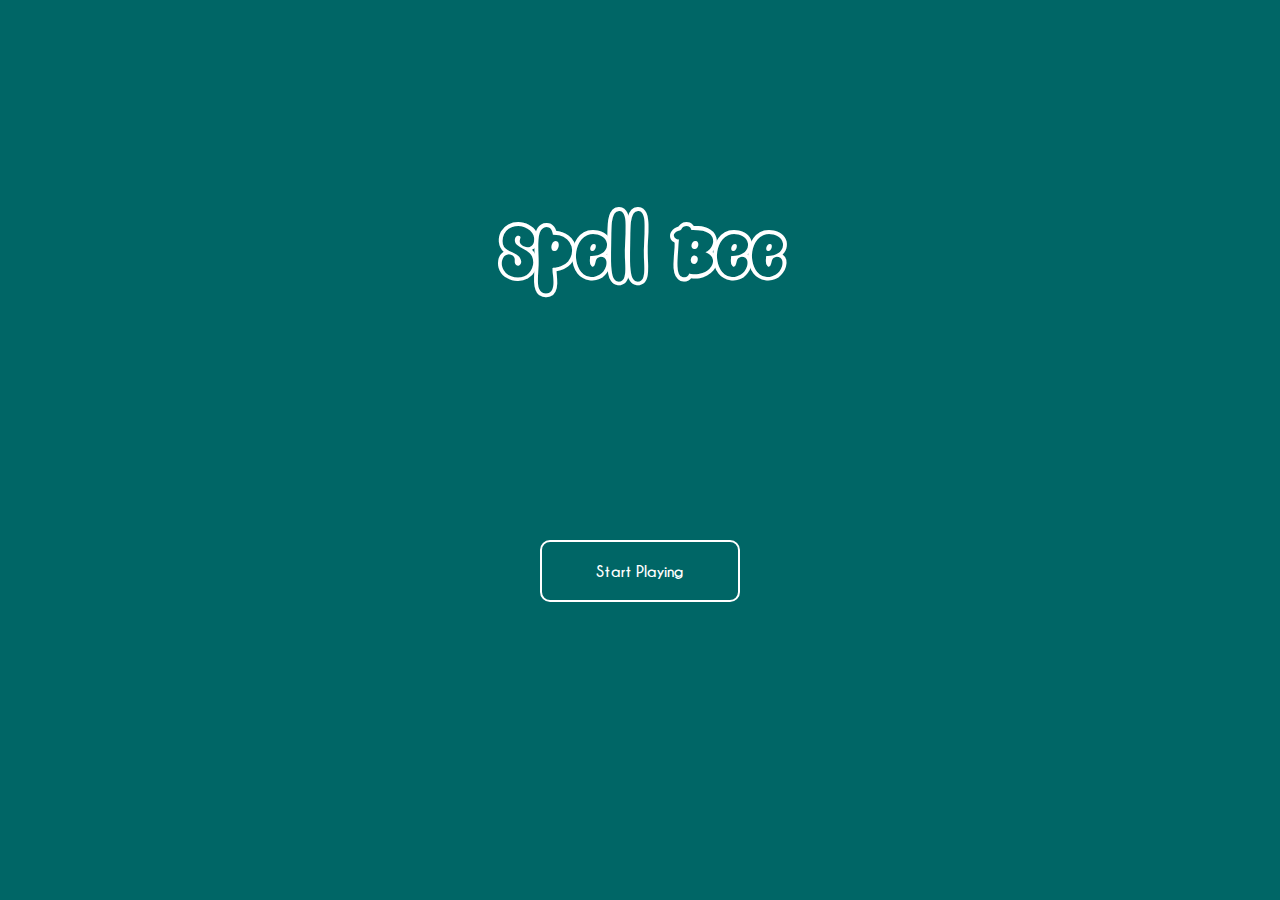
<file: spell/index.html>
<!DOCTYPE html>
<html>
<head>
  <title> Spell Bee!! </title>
  <link rel = "stylesheet" type = "text/css" href = "./css/main.css">
</head>
<body>
  <div class = "entryPage"> 
    <div class = "header">
      <div class = "headerText">
        Spell Bee
      </div>
    </div>
  </div>
  <button class = "startGame"> Start Playing </button>
  <div class = "play init">
    <div class = "saidLetters"></div><br>
    <button class = "but but1"> <img src = "./images/record.png" width = 100> </button>
    <button class = "but but2"> <img src = "./images/megaphone.png" width = 100> </button>
      <div class = "skip">
      <button class = "skipBut"> Skip this word </button>
    </div>
  </div>
  <script src = "./scripts/main.js"> </script>
</body>
</html>
</file>
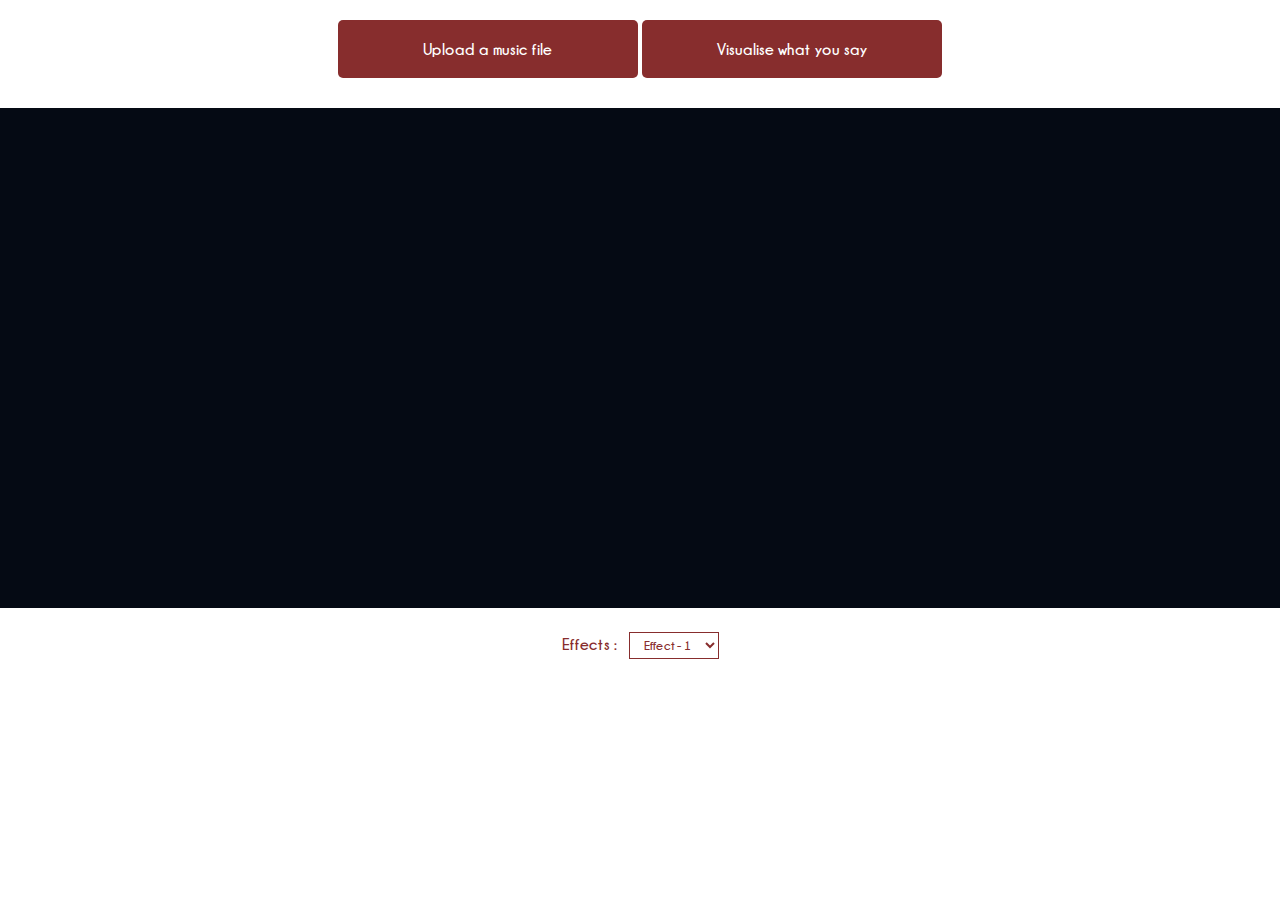
<file: visualizer/index.html>
<!DOCTYPE html>
<html>
<head>
	<title> TRY IT!! </title>
	<meta charset = "utf-8">
	<link rel = "stylesheet" type = "text/css" href = "./css/main.css">
</head>
<body>
	<label for = "uploadFile" id = "uploadLabel"> Upload a music file </label><input type = "file" id = "uploadFile" name = "uploadFile">
	<button class = "micButton"> Visualise what you say </button>
	<canvas id = "visual" width = "1000" height = "500">
		Not supported
	</canvas>
	<label for = "visualisation" class = "selectLabel"> Effects :&nbsp;&nbsp; </label>
	<select name = "visualisation" class = "visualisation">
		<option value = "1"> Effect - 1 </option>
		<option value = "2"> Effect - 2 </option>
		<option value = "3"> Effect - 3 </option>
		<option value = "4"> Effect - 4 </option>
		<option value = "5"> Effect - 5 </option>
	</select>
	<script src = "./js/main.js">	</script>
</body>
</html>
</file>
<file: spell/css/main.css>
@font-face {
	font-family: champagne;
	src: url('../fonts/Champagne & Limousines Bold.ttf');
}

@font-face {
	font-family: snacker;
	src: url('../fonts/SnackerComic_PerosnalUseOnly.ttf');
}

* {
	-webkit-box-sizing: border-box;
	-mox-box-sizing: border-box;
	box-sizing: border-box;
	padding: 0px;
	margin: 0px;
}

html {
	width: 100%;
	height: 100%;
}

body {
	width: 100%;
	height: 100%;
	overflow: hidden;
	text-align: center;
}

.entryPage {
	width: 100%;
	height: 100%;
	background-color: rgb(0, 102, 102);
}

.header {
	width: 100%;
	font-family: snacker;
	color: white;
	font-size: 6em;
	padding-top: 200px;
}

.textToSpeak {
	text-align: center;
	font-size: 2em;
}

.startGame {
	position: absolute;
	width: 200px;
	top: 60%;
	left: calc(50% - 100px);
	background: transparent;
	outline: none;
	border: 2px solid white;
	padding: 20px 0px;
	color: white;
	font-family: champagne;
	font-size: 1em;
	border-radius: 10px;
	-webkit-transition: all 0.2s;
	-moz-transition: all 0.2s;
	transition: all 0.2s;
}

.startGame:hover {
	-webkit-transform: scale(1.2);
	-moz-transform: scale(1.2);
	-transform: scale(1.2);
}

.play {
	height: 100%;
	width: 100%;
	background-color: rgb(217, 217, 217);
	position: absolute;
	left: 100%;
	top: 0px;
	-webkit-transition: all 0.3s;
	-moz-transition: all 0.3s;
	transition: all 0.3s;
	text-align: center;
}

.play.init {
	left: 100%;
}

.play.final {
	left: 0px;
}

.saidLetters {
	display: inline-block;
	width: 50%;
	text-align: center;
	font-family: snacker;
	color: rgba(0, 64, 128, 1);
	font-size: 8em;
	padding-top: 150px;
	border-bottom: 2px solid rgba(0,64,128,1);
	margin-bottom: 50px;
}

.but {
	display: inline-block;
	background: transparent;
	padding: 20px;
	background-color: rgb(0,64,128);
	border: 2px solid rgba(0,64,128,1);
	border-radius: 100px;
	-webkit-transition: all 0.3s;
	-moz-transition: all 0.3s;
	transition: all 0.3s;
	margin-left: 30px;
}

.but:hover {
	-webkit-transform: scale(1.2);
	-moz-transform: scale(1.2);
	-transform: scale(1.2);
}

.skipBut {
	width: 300px;
	font-size: 1em;
	margin-top: 100px;
	padding: 10px;
	font-family: champagne;
	color: rgba(0,64,128,1);
	position: relative;
	background-color: rgba(0,64,128,1);
	color: white;
	outline: none;
	-webkit-transition: all 0.3s;
	-moz-transition: all 0.3s;
	transition: all 0.3s;
}
</file>
<file: visualizer/css/main.css>
@font-face {
	font-family: champagne;
	src: url('../fonts/Champagne & Limousines Bold.ttf');
}

* {
	-webkit-box-sizing: border-box;
	-moz-box-sizing: border-box;
	box-sizing: border-box;
	padding: 0px;
	margin: 0px;
}

body {
	text-align: center;
	padding: 20px 0px;
}

#visual {
	background-color: rgb(5, 10, 20);
	width: 100%;
	height: 500px;
	margin-top: 10px;
	margin-bottom: 20px;
}

#uploadFile {
	width: 0.1px;
	height: 0.1px;
	overflow: hidden;
}

#uploadLabel {
	font-family: champagne;
	background-color: rgb(135, 45, 45);
	color: white;
	padding: 20px 30px;
	border-radius: 5px;
	margin-bottom: 20px;
	display: inline-block;
	width: 300px;
}

.micButton {
	display: inline-block;
	width: 300px;
	font-family: champagne;
	background-color: rgb(135, 45, 45);
	color: white;
	padding: 20px 30px;
	font-size: 1em;
	border: none;
	border-radius: 5px;
}

.micButton:disabled {
	opacity: 0.7;
}

#uploadLabel.disabled {
	background-color: rgba(135, 45, 45, 0.7);
}

.selectLabel {
	font-family: champagne;
	color: rgb(135,45,45);
}

select {
	padding: 5px 10px;
	background-color: white;
	border: 1px solid rgb(135, 45, 45);
	color: rgb(135,45,45);
	font-family: champagne;
	font-size: 0.8em;
}

select:focus {
	outline: none;
	border: 1px solid rgb(135,45,45);
}
</file>
